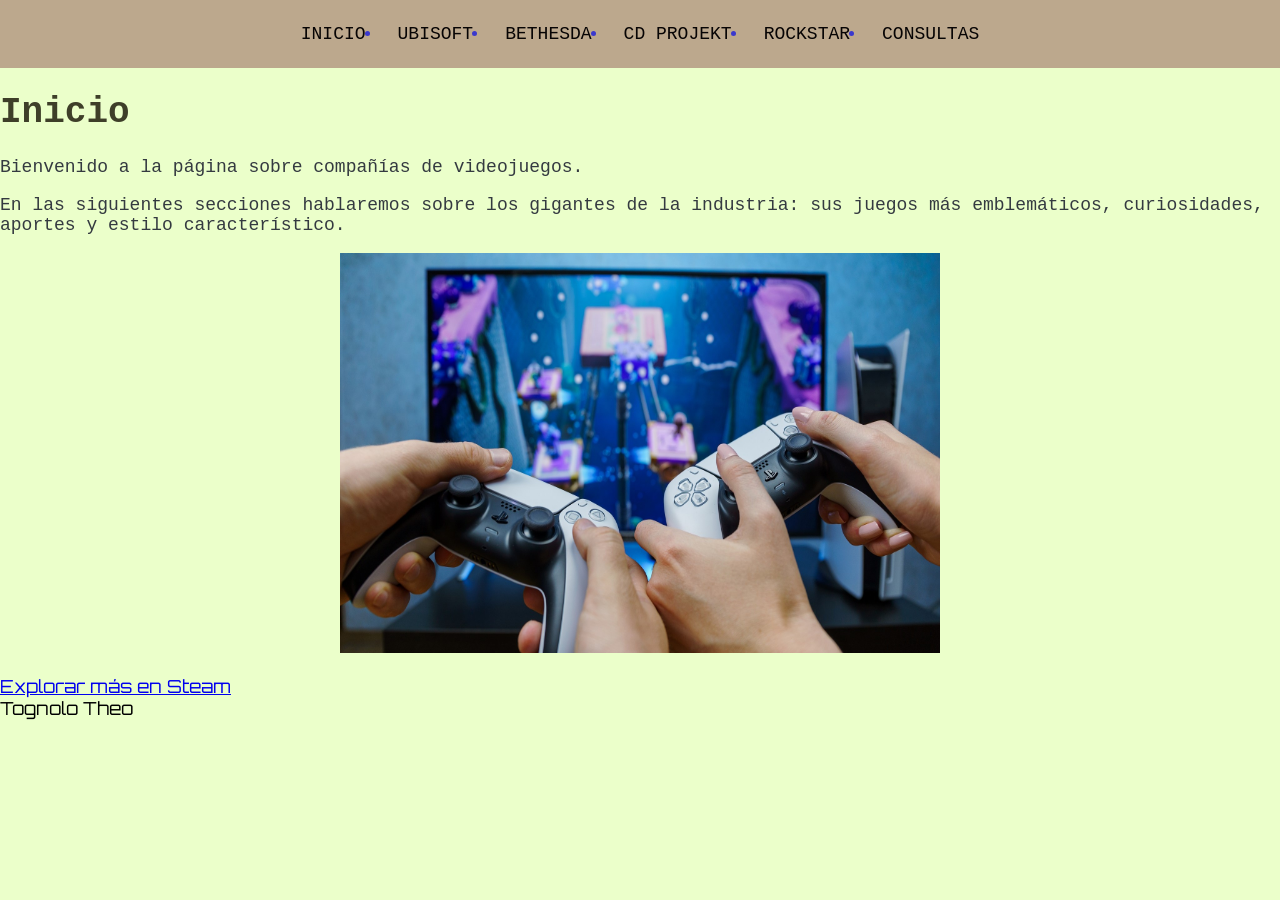
<file: index.html>
<!DOCTYPE html>
<html lang="es">
<head>
  <meta charset="UTF-8">
  <title>Inicio</title>
  <link rel="stylesheet" href="navbar.css">
  <link rel="stylesheet" href="estilos.css">
  <link href="https://fonts.googleapis.com/css2?family=Orbitron:wght@600&display=swap" rel="stylesheet">
  <style>
    body {
      font-family: 'Orbitron', sans-serif;
    }
  </style>
</head>
<body>

<nav>
  <ul>
    <li><a href="index.html">INICIO</a></li>
    <li><a href="tipos.html">UBISOFT</a></li>
    <li><a href="curiosidades.html">BETHESDA</a></li>
    <li><a href="usos.html">CD PROJEKT</a></li>
    <li><a href="contacto.html">ROCKSTAR</a></li>
    <li><a href="consultas.html">CONSULTAS</a></li>
  </ul>
</nav>

  <h1>Inicio</h1>
  <p>Bienvenido a la página sobre compañías de videojuegos.</p>
  <p>En las siguientes secciones hablaremos sobre los gigantes de la industria: sus juegos más emblemáticos, curiosidades, aportes y estilo característico.</p>
  <p><center><img src="videojocs-multijugador.jpeg" alt="Banner compañías videojuegos" width="600" height="400"></p></center>
    <a href="https://store.steampowered.com" target="_blank">Explorar más en Steam</a>
    <br>Tognolo Theo

</body>
</html>
</file>
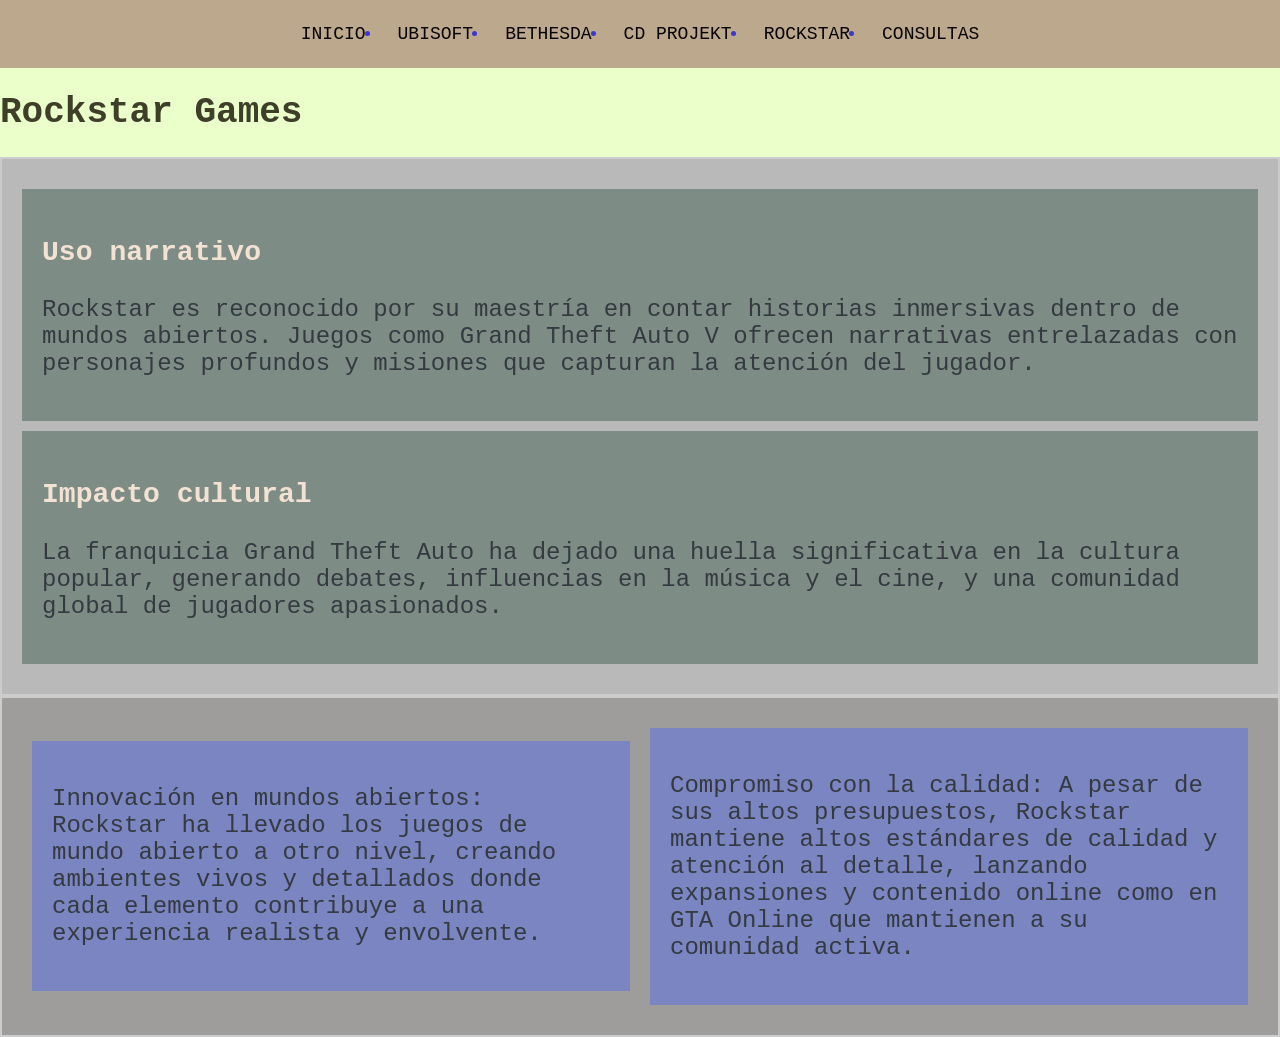
<file: contacto.html>
<!DOCTYPE html>
<html lang="es">
<head>
  <meta charset="UTF-8">
  <title>Rockstar Games</title>
  <link rel="stylesheet" href="navbar.css">
  <link rel="stylesheet" href="estilos.css">
</head>
<body>

<nav>
  <ul>
    <li><a href="index.html">INICIO</a></li>
    <li><a href="tipos.html">UBISOFT</a></li>
    <li><a href="curiosidades.html">BETHESDA</a></li>
    <li><a href="usos.html">CD PROJEKT</a></li>
    <li><a href="contacto.html">ROCKSTAR</a></li>
    <li><a href="consultas.html">CONSULTAS</a></li>
  </ul>
</nav>

<h1>Rockstar Games</h1>

<section class="vertical">
  <div class="bloque">
    <h3>Uso narrativo</h3>
    <p>Rockstar es reconocido por su maestría en contar historias inmersivas dentro de mundos abiertos. Juegos como Grand Theft Auto V ofrecen narrativas entrelazadas con personajes profundos y misiones que capturan la atención del jugador.</p>
  </div>
  <div class="bloque">
    <h3>Impacto cultural</h3>
    <p>La franquicia Grand Theft Auto ha dejado una huella significativa en la cultura popular, generando debates, influencias en la música y el cine, y una comunidad global de jugadores apasionados.</p>
  </div>
</section>

<section class="horizontal">
  <div class="caja">
    <p>Innovación en mundos abiertos:
    Rockstar ha llevado los juegos de mundo abierto a otro nivel, creando ambientes vivos y detallados donde cada elemento contribuye a una experiencia realista y envolvente.</p>
  </div>
  <div class="caja">
    <p>Compromiso con la calidad:
    A pesar de sus altos presupuestos, Rockstar mantiene altos estándares de calidad y atención al detalle, lanzando expansiones y contenido online como en GTA Online que mantienen a su comunidad activa.</p>
  </div>
</section>

</body>
</html>
</file>
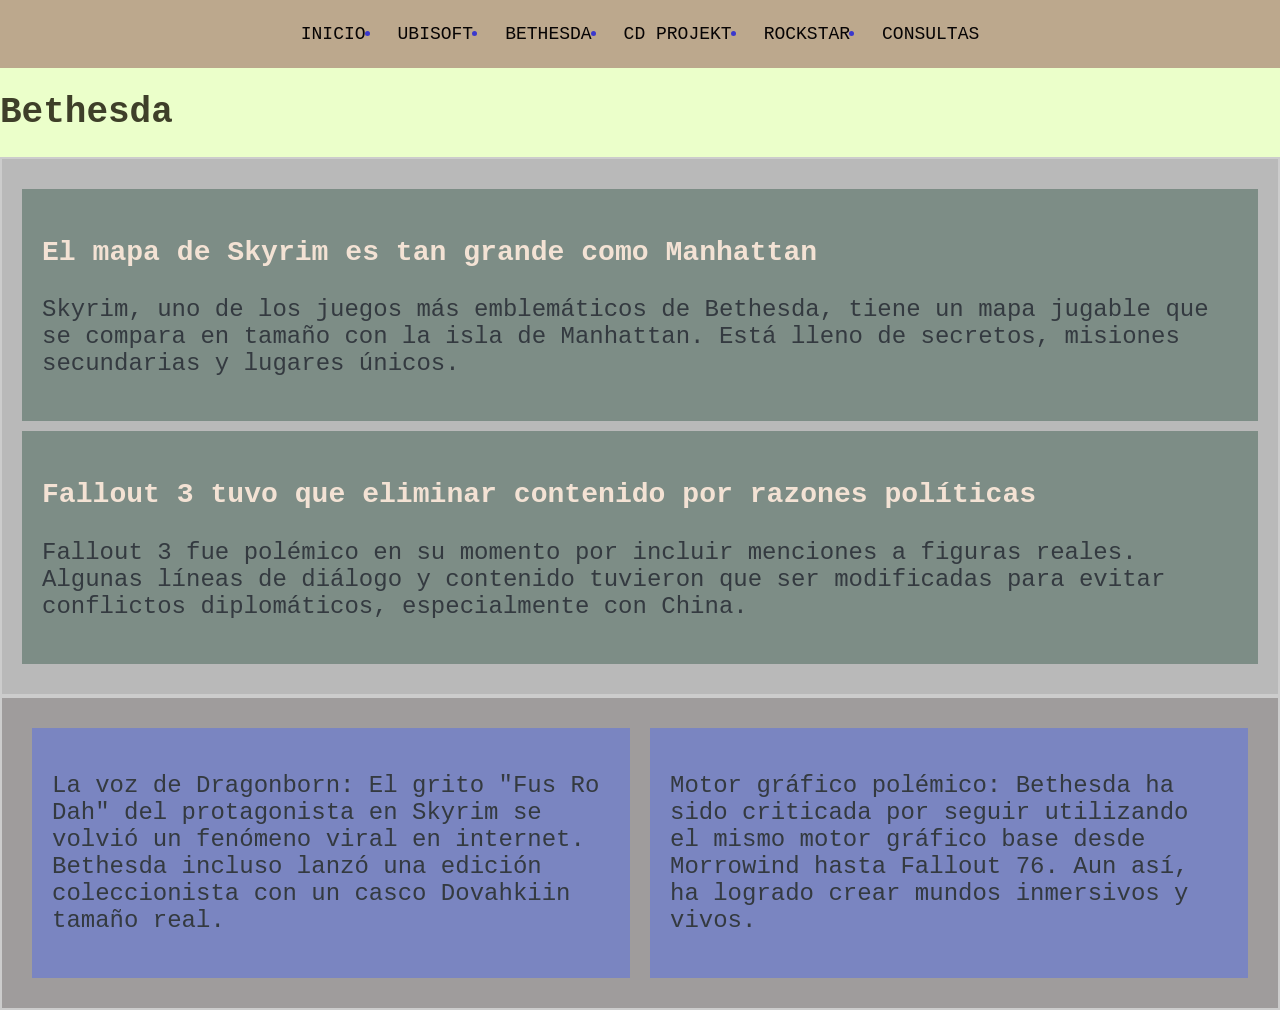
<file: curiosidades.html>
<!DOCTYPE html>
<html lang="es">
<head>
  <meta charset="UTF-8">
  <title>Bethesda</title>
  <link rel="stylesheet" href="navbar.css">
  <link rel="stylesheet" href="estilos.css">
</head>
<body>

<nav>
  <ul>
    <li><a href="index.html">INICIO</a></li>
    <li><a href="tipos.html">UBISOFT</a></li>
    <li><a href="curiosidades.html">BETHESDA</a></li>
    <li><a href="usos.html">CD PROJEKT</a></li>
    <li><a href="contacto.html">ROCKSTAR</a></li>
    <li><a href="consultas.html">CONSULTAS</a></li>
  </ul>
</nav>

<h1>Bethesda</h1>

<section class="vertical">
  <div class="bloque">
    <h3>El mapa de Skyrim es tan grande como Manhattan</h3>
    <p>Skyrim, uno de los juegos más emblemáticos de Bethesda, tiene un mapa jugable que se compara en tamaño con la isla de Manhattan. Está lleno de secretos, misiones secundarias y lugares únicos.</p>
  </div>
  <div class="bloque">
    <h3>Fallout 3 tuvo que eliminar contenido por razones políticas</h3>
    <p>Fallout 3 fue polémico en su momento por incluir menciones a figuras reales. Algunas líneas de diálogo y contenido tuvieron que ser modificadas para evitar conflictos diplomáticos, especialmente con China.</p>
  </div>
</section>

<section class="horizontal">
  <div class="caja">
    <p>La voz de Dragonborn:
    El grito "Fus Ro Dah" del protagonista en Skyrim se volvió un fenómeno viral en internet. Bethesda incluso lanzó una edición coleccionista con un casco Dovahkiin tamaño real.</p>
  </div>
  <div class="caja">
    <p>Motor gráfico polémico:
    Bethesda ha sido criticada por seguir utilizando el mismo motor gráfico base desde Morrowind hasta Fallout 76. Aun así, ha logrado crear mundos inmersivos y vivos.</p>
  </div>
</section>

</body>
</html>
</file>
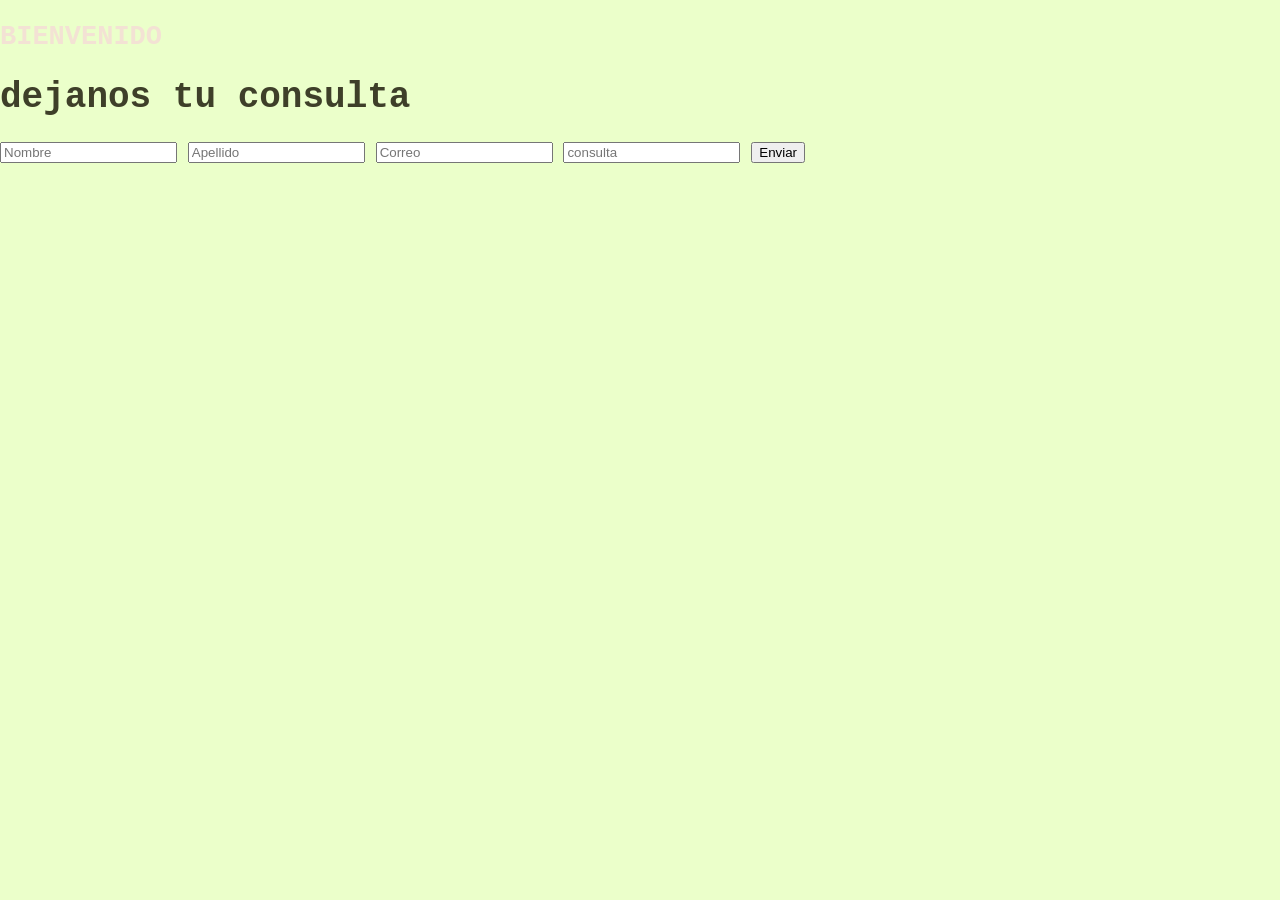
<file: formulario.html>
<!DOCTYPE html>
<html lang="en">
<head>
    <meta charset="UTF-8">
    <meta name="viewport" content="width=device-width, initial-scale=1.0">
    <title>Formulario</title>
    <link rel="stylesheet" href="estilos.css">

</head>
<body>
    <form >
        <h2>BIENVENIDO</h2>
        <h1>dejanos tu consulta</h1>
        <input type="text" placeholder="Nombre">
        <input type="text" placeholder="Apellido">
        <input type="text" placeholder="Correo">
        <input type="email" placeholder="consulta">
        <input class="btn" type="submit" value="Enviar">
    </form>
</body>
</html>
</file>
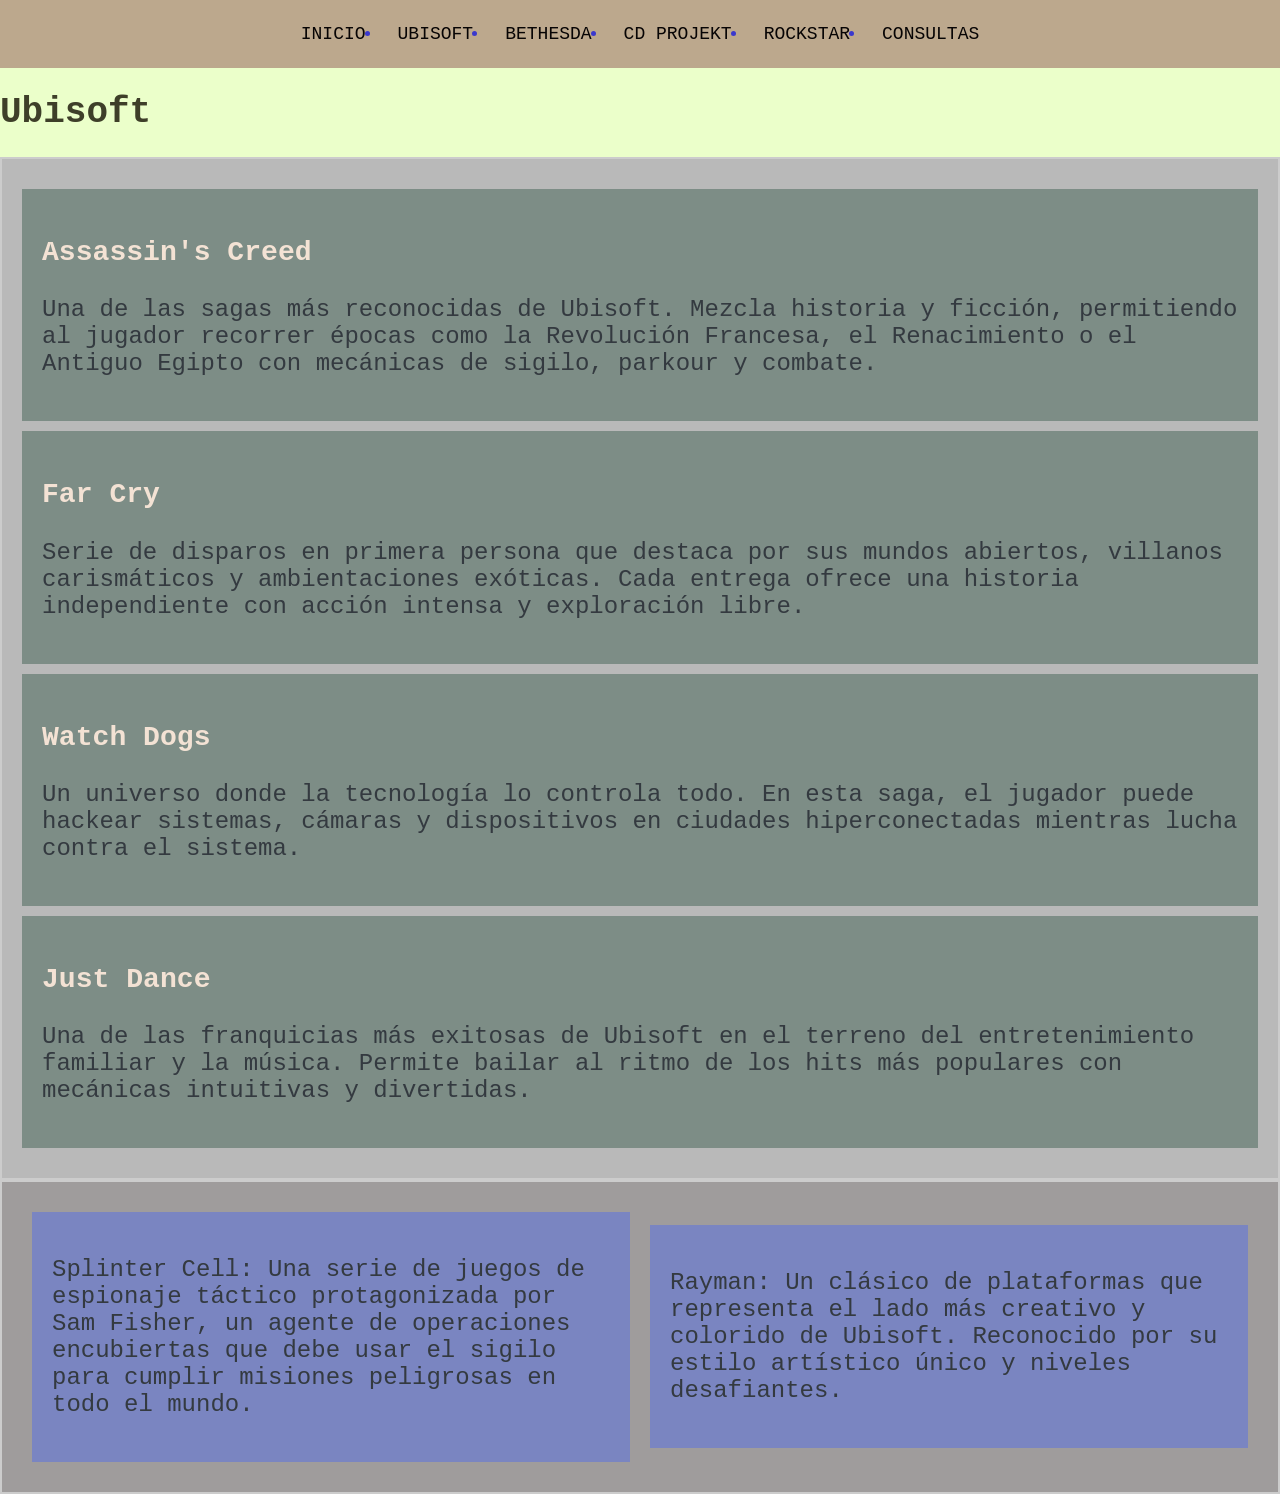
<file: tipos.html>
<!DOCTYPE html>
<html lang="es">
<head>
  <meta charset="UTF-8">
  <title>Ubisoft</title>
  <link rel="stylesheet" href="navbar.css">
  <link rel="stylesheet" href="estilos.css">
</head>
<body>

<nav>
  <ul>
    <li><a href="index.html">INICIO</a></li>
    <li><a href="tipos.html">UBISOFT</a></li>
    <li><a href="curiosidades.html">BETHESDA</a></li>
    <li><a href="usos.html">CD PROJEKT</a></li>
    <li><a href="contacto.html">ROCKSTAR</a></li>
    <li><a href="consultas.html">CONSULTAS</a></li>
  </ul>
</nav>

  <h1>Ubisoft</h1>

<section class="vertical">
  <div class="bloque">
    <h3>Assassin's Creed</h3>
    <p>Una de las sagas más reconocidas de Ubisoft. Mezcla historia y ficción, permitiendo al jugador recorrer épocas como la Revolución Francesa, el Renacimiento o el Antiguo Egipto con mecánicas de sigilo, parkour y combate.</p>
  </div>
  <div class="bloque">
    <h3>Far Cry</h3>
    <p>Serie de disparos en primera persona que destaca por sus mundos abiertos, villanos carismáticos y ambientaciones exóticas. Cada entrega ofrece una historia independiente con acción intensa y exploración libre.</p>
  </div>
  <div class="bloque">
    <h3>Watch Dogs</h3>
    <p>Un universo donde la tecnología lo controla todo. En esta saga, el jugador puede hackear sistemas, cámaras y dispositivos en ciudades hiperconectadas mientras lucha contra el sistema.</p>
  </div>
  <div class="bloque">
    <h3>Just Dance</h3>
    <p>Una de las franquicias más exitosas de Ubisoft en el terreno del entretenimiento familiar y la música. Permite bailar al ritmo de los hits más populares con mecánicas intuitivas y divertidas.</p>
  </div>
</section>

<section class="horizontal">
  <div class="caja">
    <p>Splinter Cell:
    Una serie de juegos de espionaje táctico protagonizada por Sam Fisher, un agente de operaciones encubiertas que debe usar el sigilo para cumplir misiones peligrosas en todo el mundo.</p>
  </div>
  <div class="caja">
    <p>Rayman:
    Un clásico de plataformas que representa el lado más creativo y colorido de Ubisoft. Reconocido por su estilo artístico único y niveles desafiantes.</p>
  </div>
</section>

</body>
</html>
</file>
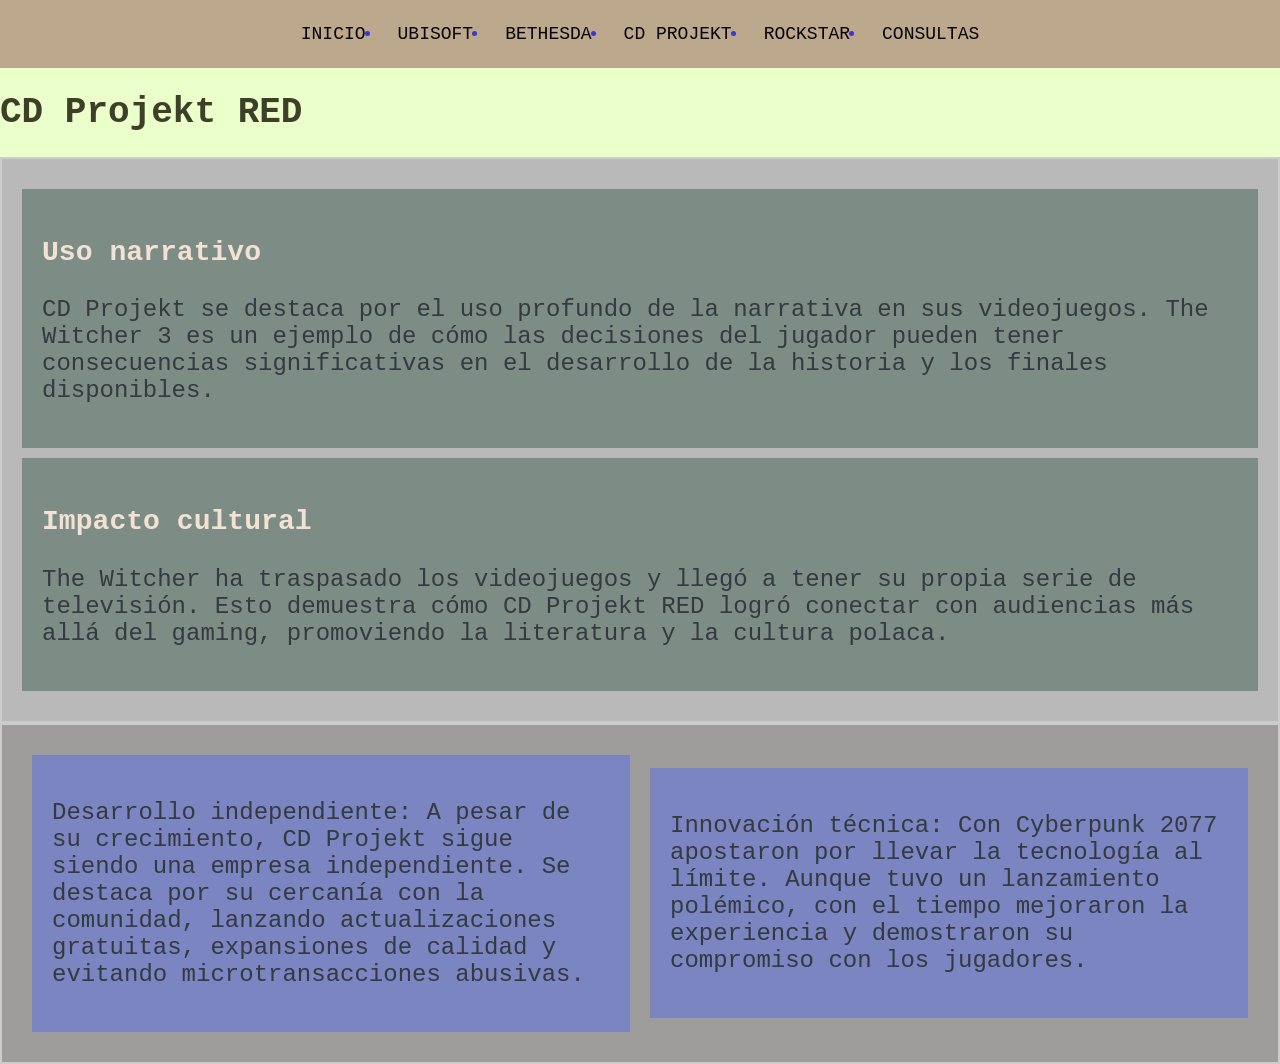
<file: usos.html>
<!DOCTYPE html>
<html lang="es">
<head>
  <meta charset="UTF-8">
  <title>CD Projekt RED</title>
  <link rel="stylesheet" href="navbar.css">
  <link rel="stylesheet" href="estilos.css">
</head>
<body>

<nav>
  <ul>
    <li><a href="index.html">INICIO</a></li>
    <li><a href="tipos.html">UBISOFT</a></li>
    <li><a href="curiosidades.html">BETHESDA</a></li>
    <li><a href="usos.html">CD PROJEKT</a></li>
    <li><a href="contacto.html">ROCKSTAR</a></li>
    <li><a href="consultas.html">CONSULTAS</a></li>
  </ul>
</nav>

<h1>CD Projekt RED</h1>

<section class="vertical">
  <div class="bloque">
    <h3>Uso narrativo</h3>
    <p>CD Projekt se destaca por el uso profundo de la narrativa en sus videojuegos. The Witcher 3 es un ejemplo de cómo las decisiones del jugador pueden tener consecuencias significativas en el desarrollo de la historia y los finales disponibles.</p>
  </div>
  <div class="bloque">
    <h3>Impacto cultural</h3>
    <p>The Witcher ha traspasado los videojuegos y llegó a tener su propia serie de televisión. Esto demuestra cómo CD Projekt RED logró conectar con audiencias más allá del gaming, promoviendo la literatura y la cultura polaca.</p>
  </div>
</section>

<section class="horizontal">
  <div class="caja">
    <p>Desarrollo independiente:
    A pesar de su crecimiento, CD Projekt sigue siendo una empresa independiente. Se destaca por su cercanía con la comunidad, lanzando actualizaciones gratuitas, expansiones de calidad y evitando microtransacciones abusivas.</p>
  </div>
  <div class="caja">
    <p>Innovación técnica:
    Con Cyberpunk 2077 apostaron por llevar la tecnología al límite. Aunque tuvo un lanzamiento polémico, con el tiempo mejoraron la experiencia y demostraron su compromiso con los jugadores.</p>
  </div>
</section>

</body>
</html>
</file>
<file: navbar.css>
nav {
    background-color: #f52f2f;
  }
  nav ul {
    list-style-type: rgb(68, 68, 179);
    margin: 0;
    padding: 0;
    overflow: hidden;
  }
  nav li {
    float: left;
  }
  nav li a {
    display: block;
    color: rgb(7, 4, 4);
    text-align: center;
    padding: 14px 16px;
    text-decoration: rgb(232, 169, 53);
  }
  
  nav li a:hover {
    background-color: #1c8dc5;
  }
  .nav-enlace{
      background-color: #7D8D86;
      color: #d2d2d2;
      padding: 10px 30px;
  
  }
  .nav-enlace:hover{
      background-color: rgb(181, 78, 186);
  }
  nav{
      background-color: #7D8D86;
      padding: 10px;
      display: flex;
      justify-content: space-around;
  }
</file>
<file: estilos.css>
.horizontal {
    display: flex;
    background-color: #9f9c9c;
    padding: 20px;
  }
  .horizontal .caja {
    flex: 1;
    margin: 10px;
    padding: 20px;
    background-color: #7A85C1;
  }
  
  .vertical {
    display: block;
    background-color: #b9b9b9;
    padding: 20px;
  }
  .vertical .bloque {
    margin: 10px 0;
    padding: 20px;
    background-color: #7D8D86;
  }
  body{
      background-color:#ebffca;
      padding: 0;
      margin: 0;
      font-family: 'Courier New', Courier, monospace;
      font-size: large;
  }
  h1{
      color:#3E3F29;
      font-family: 'Courier New', Courier, monospace;
  }
  h2{
      color: #F3E2D4;
      font-family: 'Courier New', Courier, monospace;
  }
  h3{
      color:#F3E2D4;
      font-family: 'Courier New', Courier, monospace;
  }
  p{
      color: #343a40;
      font-family: 'Courier New', Courier, monospace;
  }
  
  ul{
     color: rgba(40, 40, 214, 0.877);
      font-size: large;
      font-family: 'Courier New', Courier, monospace;
  }
  ol{
      color: red;
      font-size: large;
      font-family: 'Courier New', Courier, monospace;
  }
  .nav-enlace{
      background-color: #BCA88D;
      color: #fff;
      padding: 10px 30px;
  
  }
  .nav-enlace:hover{
      background-color: rgb(201, 18, 18);
  }
  nav{
      background-color: #BCA88D;
      padding: 10px;
      display: flex;
      justify-content: space-around;
  }
  header, section, footer{
      padding: 20px;
      color: white;
      border:2px solid #ccc ;
  }
  header{
      border:2px solid #ccc ;
      background-color:#975ba1;
  }
  section{
      border: 2px solid black; 
      background-color: #c7ca21;
      min-height: 200px;
  }
  footer{
      border: 2px solid #ccc;
      background-color: #343a40;
      text-align: center;
  }
  .grid{
      display: grid;
      grid-template-columns: 1fr 1fr;
      grid-template-rows: 1fr 1fr;
      height: 100vh;
  }
  section{
      border: 2px solid #ccc;
      padding: 20px;
      box-sizing: border-box;
      display: flex;
      align-items: center;
      justify-content: center;
      font-size: 1.5rem;
  }
  .s1{ background-color:#b3b3b3;}
  .s2{ background-color:#b3b3b3;}
  .s3{ background-color:#b3b3b3;}
  .s4{ background-color:#b3b3b3;}
</file>
